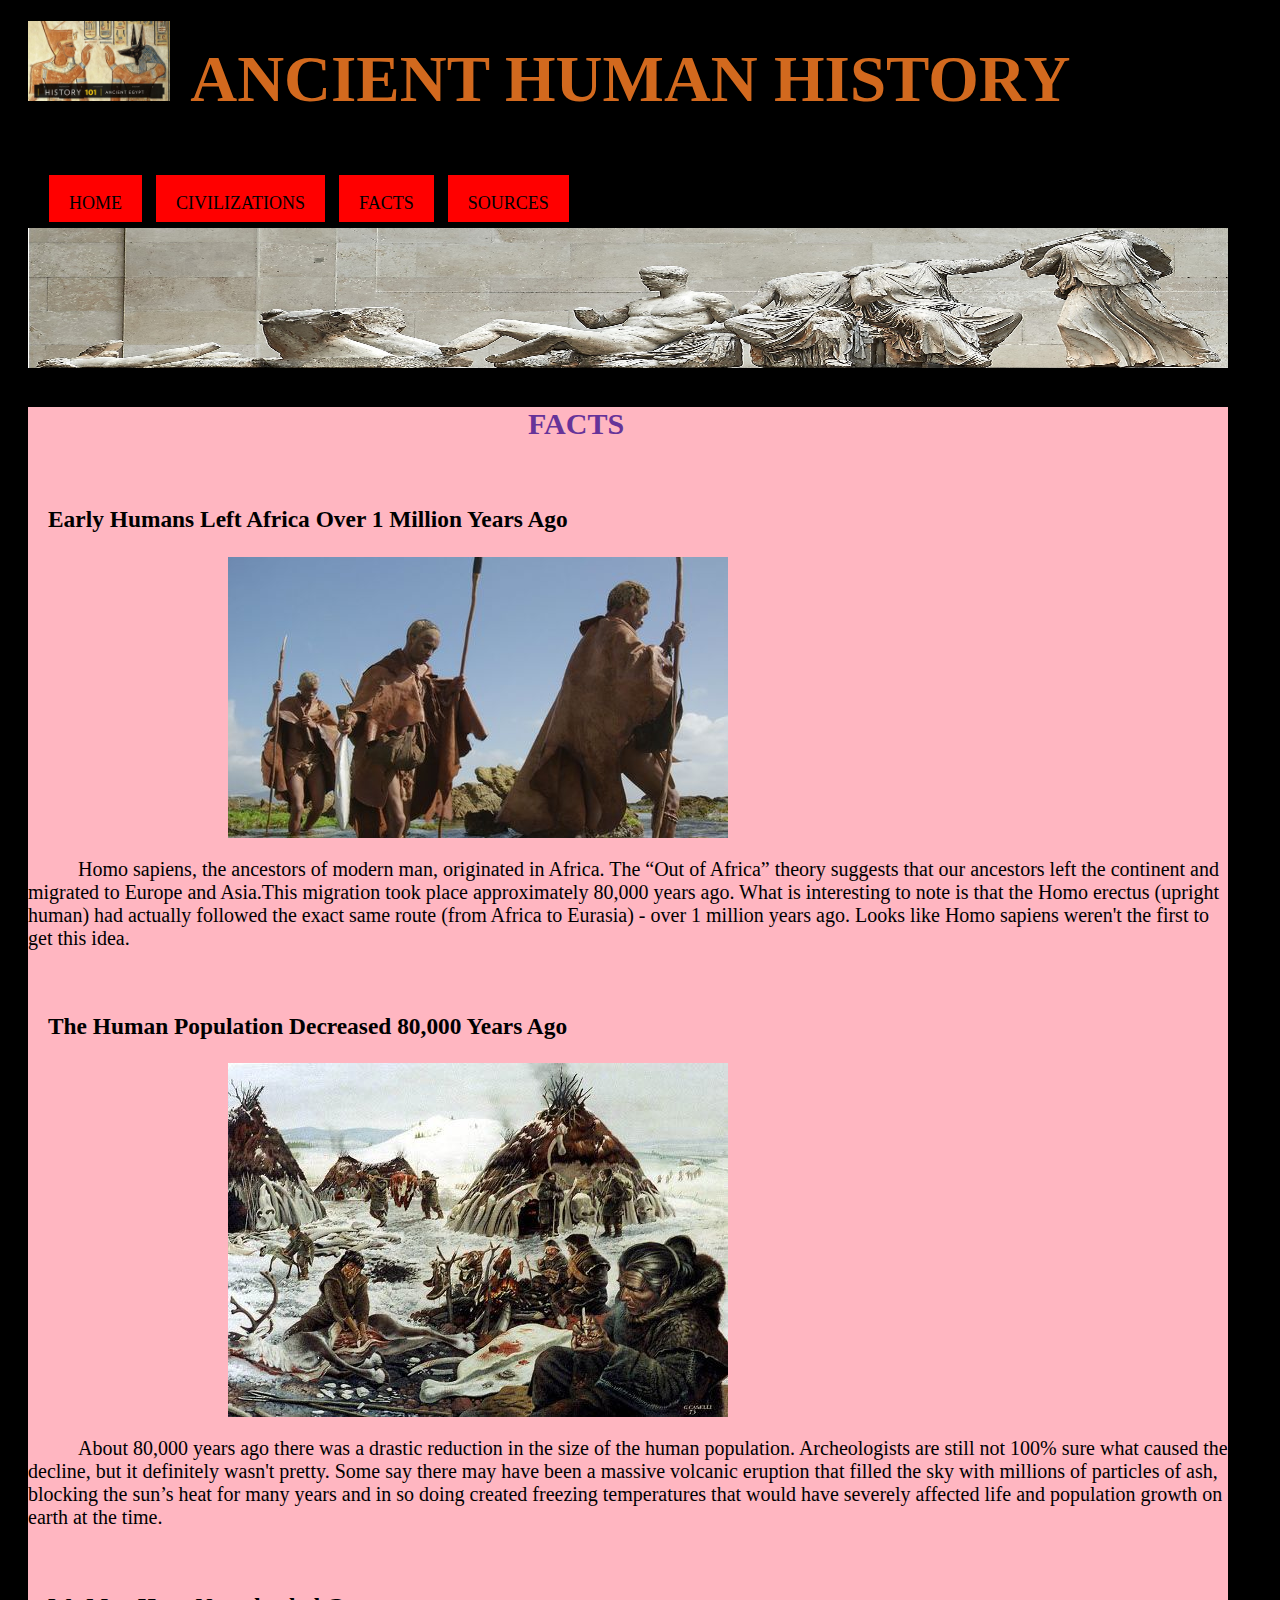
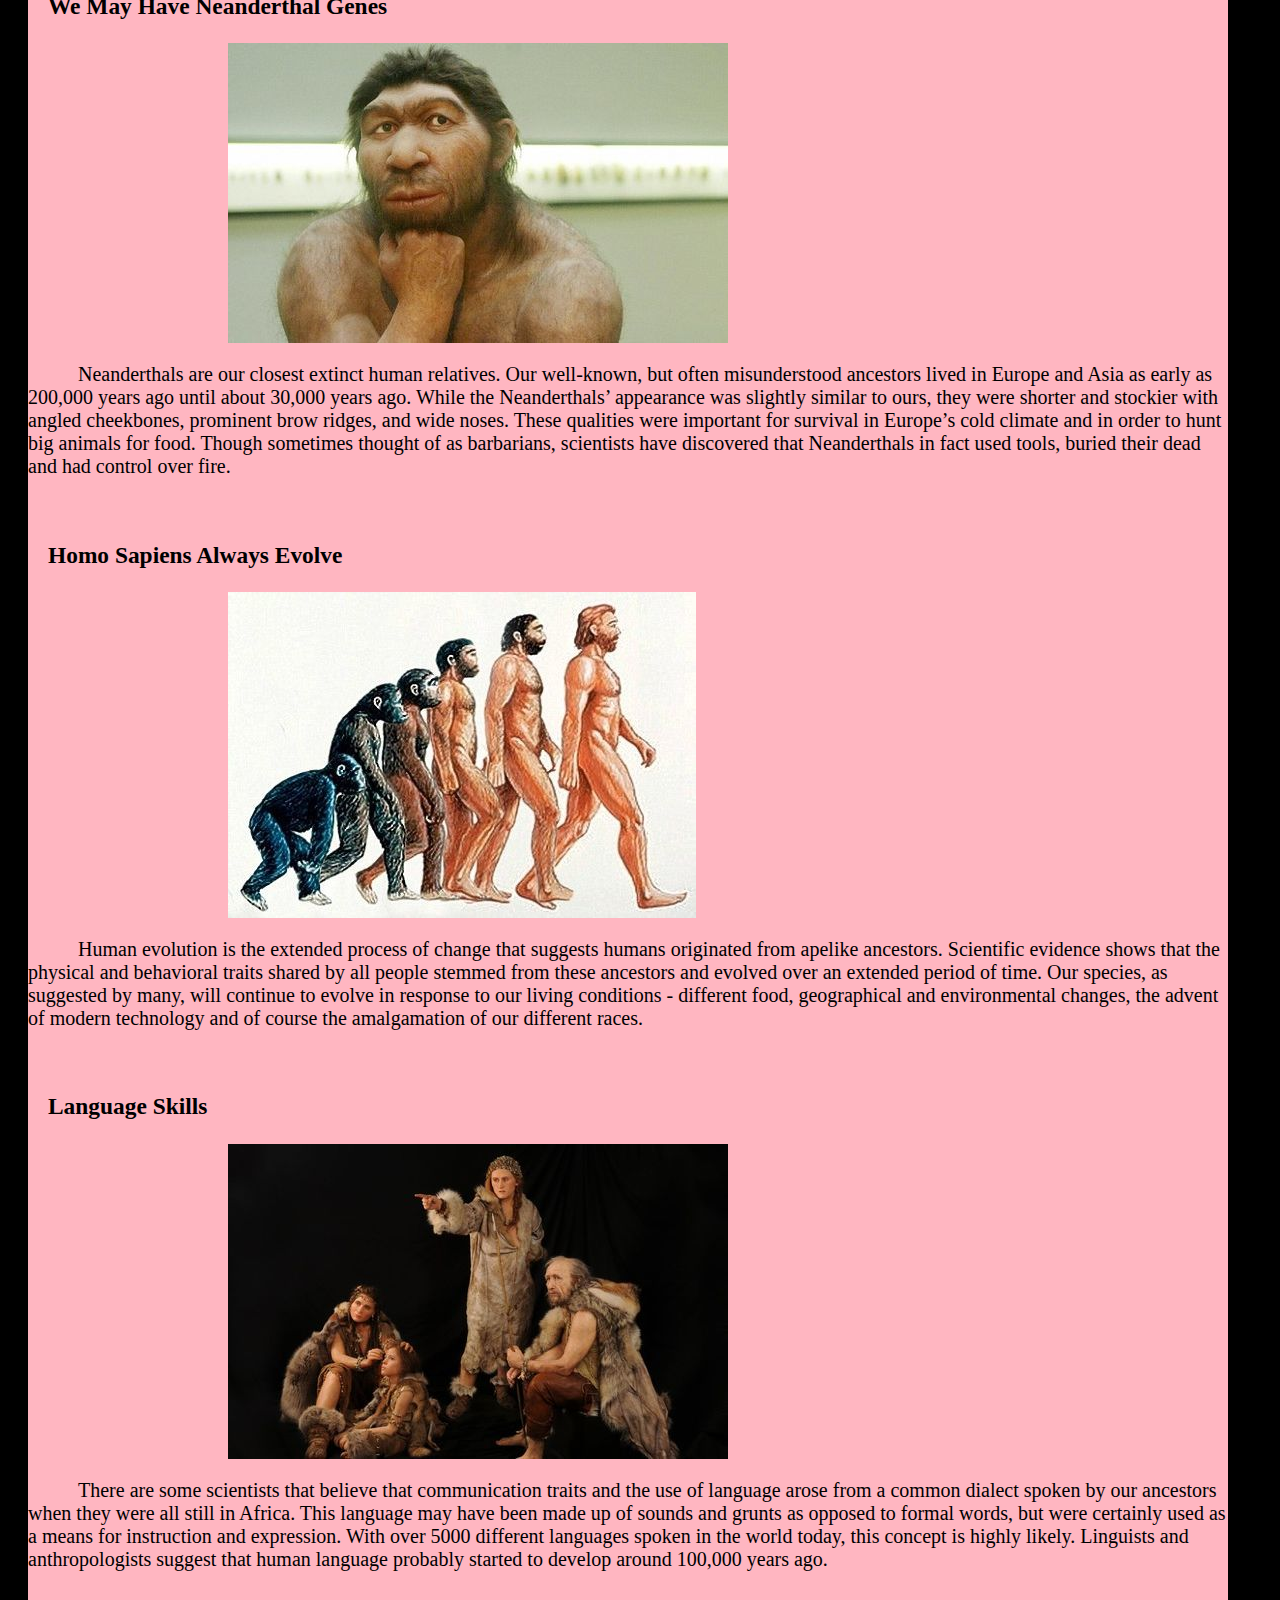
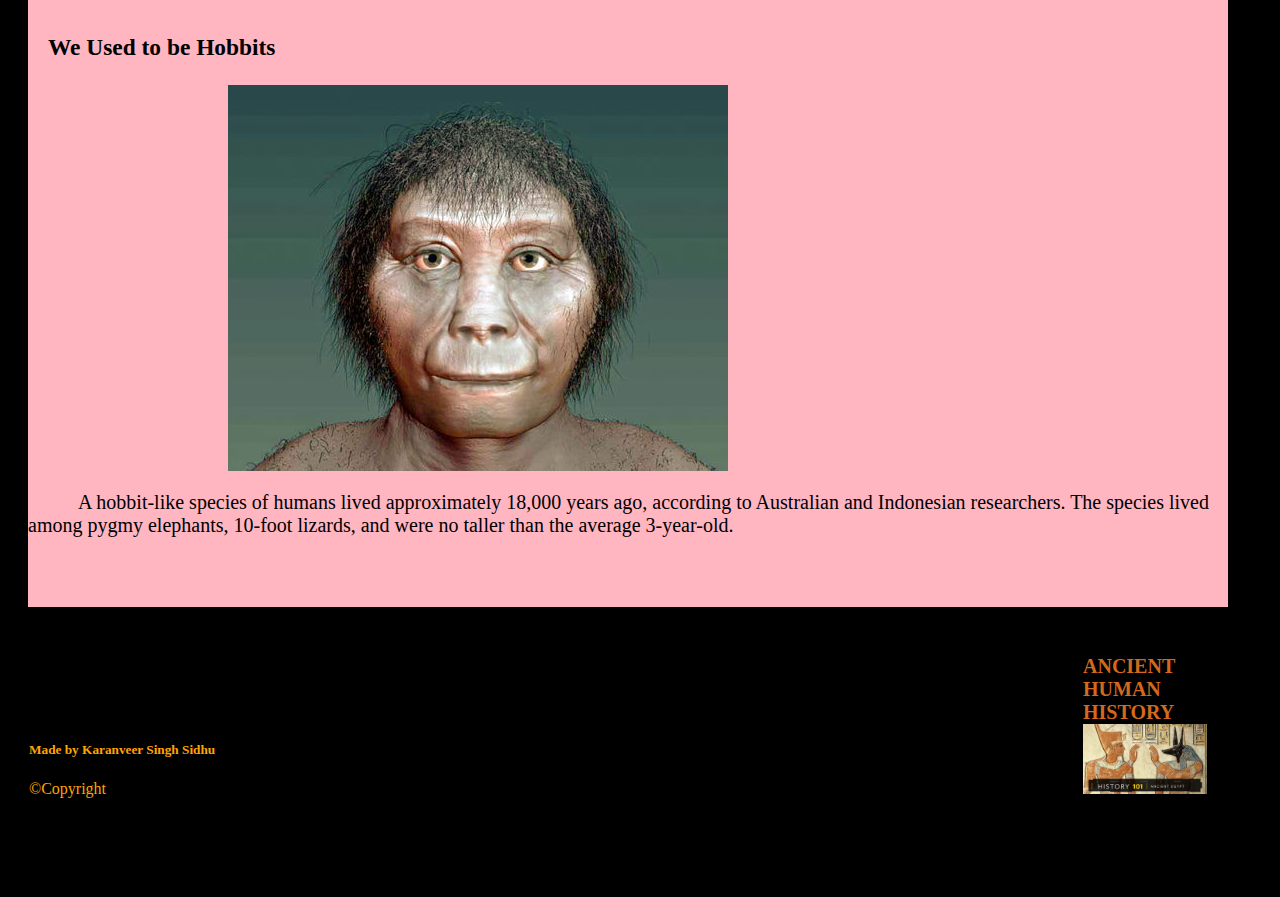
<file: facts.html>
<!DOCTYPE html>
<html lang="en">
<head>
    <meta charset="UTF-8">
    <link href="smpost_1512771954753.jpg" rel="shortcut icon">
    <title>ANCIENT HUMAN HISTORY</title>
    <link rel="stylesheet" href="Index.css">
</head>
<body>
<header id="mainHeader">
    <h1><img src="smpost_1512771954753.jpg" alt="logo"><span>ANCIENT HUMAN HISTORY</span></h1>
</header>
<nav id="mainNav">
    <ul>
        <li><a href="index.html">HOME</a></li>
        <li><a href="period.html">CIVILIZATIONS</a></li>
        <li class="active"><a href="facts.html">FACTS</a></li>
        <li><a href="sources.html">SOURCES</a></li>
    </ul>
    <br>

</nav>
<div id="mainDiv">
    <img src="East-pediment-sculptures-detail.jpg" alt="Ancient">
</div>
<address>

</address>
<article id="factsArticle">
    <h2>FACTS</h2>
    <h3>Early Humans Left Africa Over 1 Million Years Ago</h3>
    <img src="maxresdefault.jpg" alt="Early Human Travelling"><br>
    <p3>Homo sapiens, the ancestors of modern man, originated in Africa. The “Out of Africa” theory suggests that our ancestors left the continent and migrated to Europe and Asia.This migration took place approximately 80,000 years ago. What is interesting to note is that the Homo erectus (upright human) had actually followed the exact same route (from Africa to Eurasia) - over 1 million years ago.  Looks like Homo sapiens weren't the first to get this idea.</p3>
    <h3>The Human Population Decreased 80,000 Years Ago</h3>
    <img src="iceage-pinterest.jpg" alt="iceage"><br>
    <p3>About 80,000 years ago there was a drastic reduction in the size of the human population.  Archeologists are still not 100% sure what caused the decline, but it definitely wasn't pretty. Some say there may have been a massive volcanic eruption that filled the sky with millions of particles of ash, blocking the sun’s heat for many years and in so doing created freezing temperatures that would have severely affected life and population growth on earth at the time.</p3>
    <h3>We May Have Neanderthal Genes</h3>
    <img src="1180.jpg" alt="Early human photo"><br>
    <p3>Neanderthals are our closest extinct human relatives. Our well-known, but often misunderstood ancestors lived in Europe and Asia as early as 200,000 years ago until about 30,000 years ago. While the Neanderthals’ appearance was slightly similar to ours, they were shorter and stockier with angled cheekbones, prominent brow ridges, and wide noses. These qualities were important for survival in Europe’s cold climate and in order to hunt big animals for food. Though sometimes thought of as barbarians, scientists have discovered that Neanderthals in fact used tools, buried their dead and had control over fire.</p3>
    <h3>Homo Sapiens Always Evolve</h3>
    <img src="2ea8b28a86c0fbe272c65b67f54ad283.jpg" alt="Human Evolve"><br>
    <p3>Human evolution is the extended process of change that suggests humans originated from apelike ancestors. Scientific evidence shows that the physical and behavioral traits shared by all people stemmed from these ancestors and evolved over an extended period of time. Our species, as suggested by many, will continue to evolve in response to our living conditions - different food, geographical and environmental changes, the advent of modern technology and of course the amalgamation of our different races.</p3>
    <h3 >Language Skills</h3>
    <img src="Language.jpg" alt="Language"><br>
    <p3 >There are some scientists that believe that communication traits and the use of language arose from a common dialect spoken by our ancestors when they were all still in Africa. This language may have been made up of sounds and grunts as opposed to formal words, but were certainly used as a means for instruction and expression. With over 5000 different languages spoken in the world today, this concept is highly likely. Linguists and anthropologists suggest that human language probably started to develop around 100,000 years ago.</p3>
    <h3 >We Used to be Hobbits</h3>
    <img src="Hobbits.jpg" alt="Hobbits"><br>
    <p3>A hobbit-like species of humans lived approximately 18,000 years ago, according to Australian and Indonesian researchers. The species lived among pygmy elephants, 10-foot lizards, and were no taller than the average 3-year-old.</p3>
</article>
<footer id="mainFooter">

    <div id="footerinfo">
        <h5>Made by Karanveer Singh Sidhu</h5>
        <p8>&copy;Copyright</p8>
    </div>
    <div id="footerheading">
        <h6>ANCIENT HUMAN HISTORY <img src="smpost_1512771954753.jpg" alt="LOGO"></h6>
    </div>
</footer>
</body>
</html>
</file>
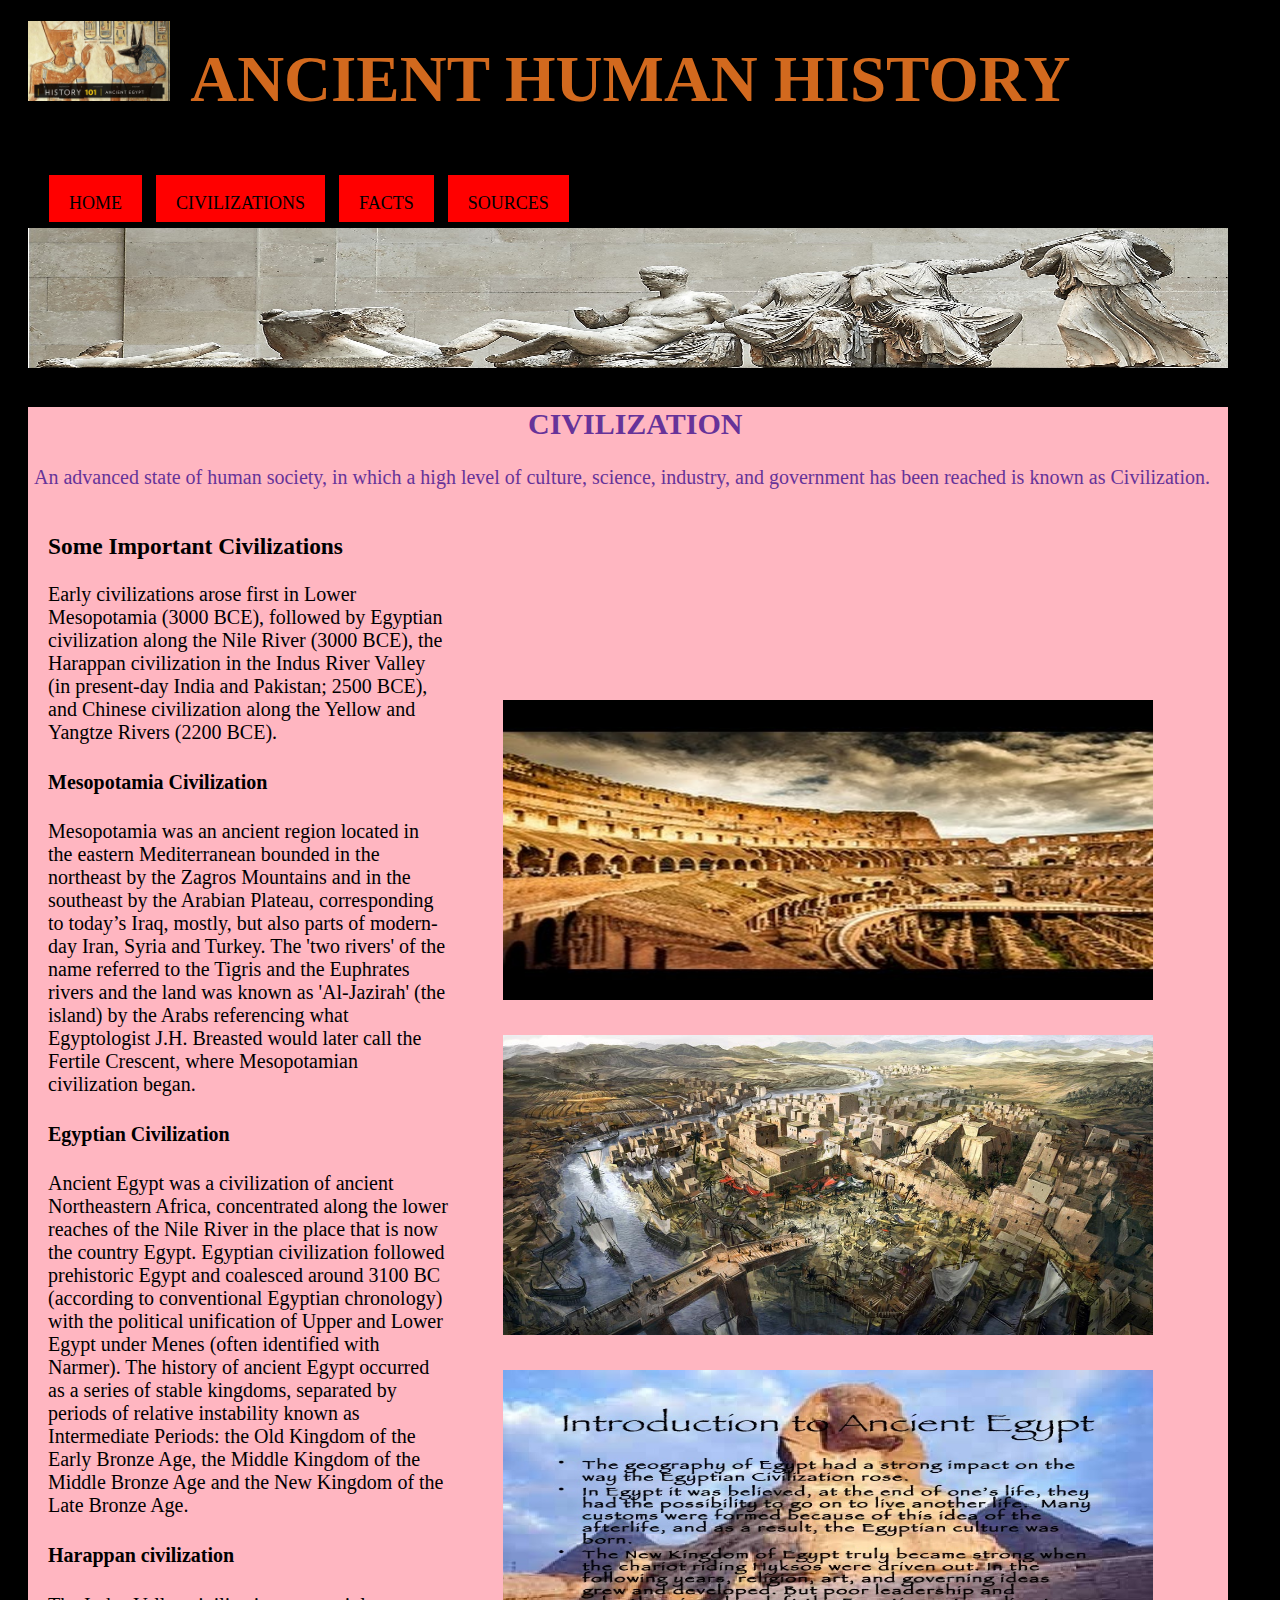
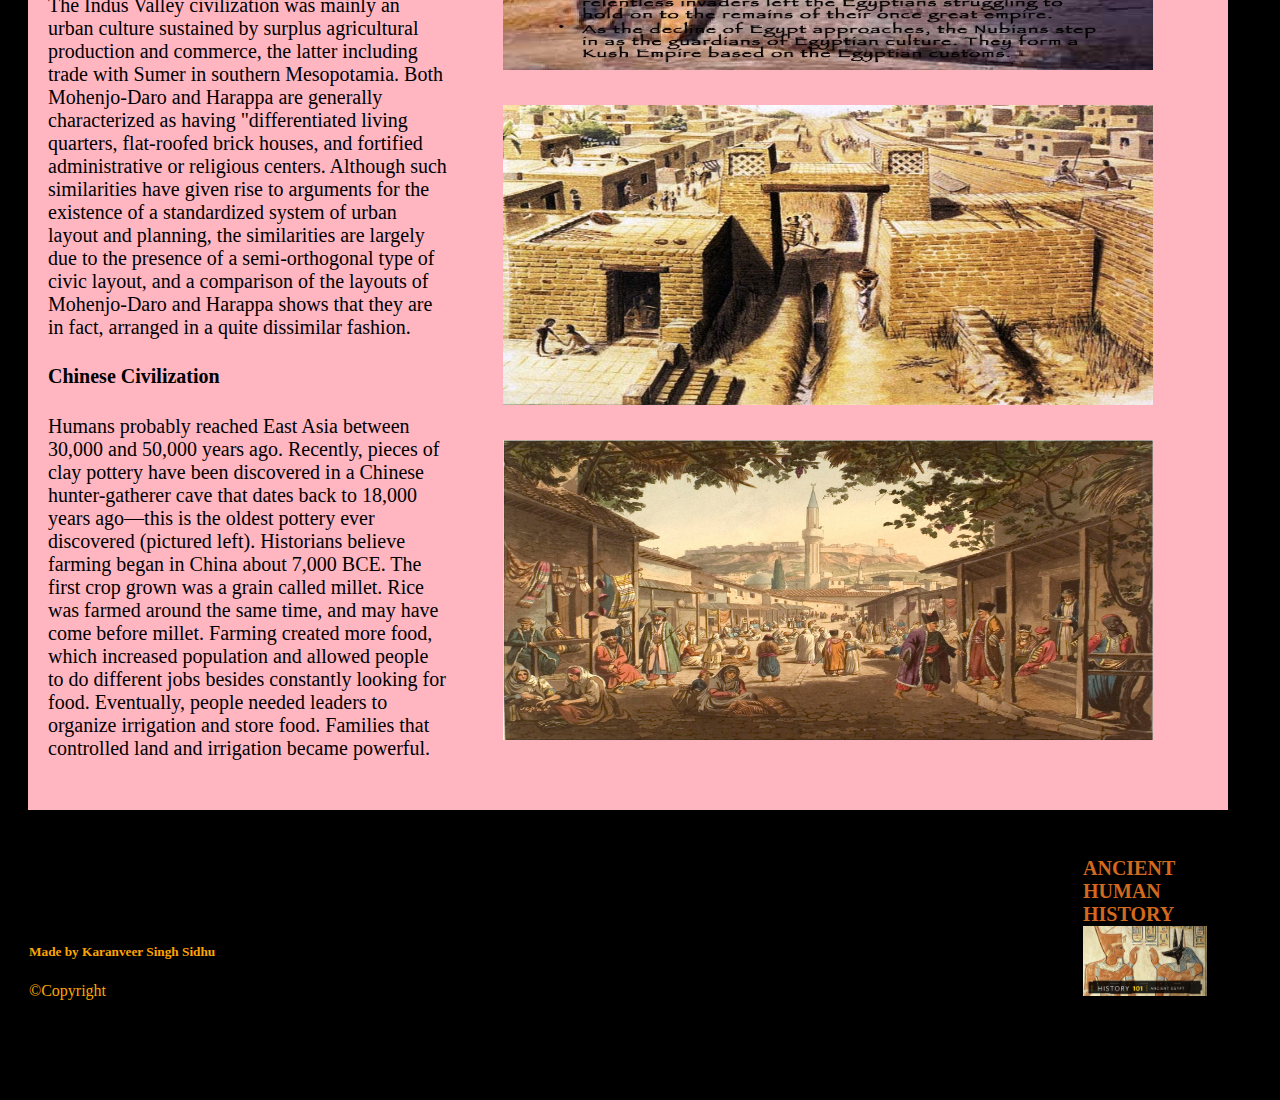
<file: period.html>
<!DOCTYPE html>
<html lang="en">
<head>
    <meta charset="UTF-8">
    <link href="smpost_1512771954753.jpg" rel="shortcut icon">
    <title>ANCIENT HUMAN HISTORY</title>
    <link rel="stylesheet" href="Civilizations.css">
</head>
<body>
<header id="mainHeader">
    <h1><img src="smpost_1512771954753.jpg" alt="logo"><span>ANCIENT HUMAN HISTORY</span></h1>
</header>
<nav id="mainNav">
    <ul>
        <li><a href="index.html">HOME</a></li>
        <li class="active"><a href="period.html">CIVILIZATIONS</a></li>
        <li><a href="facts.html">FACTS</a></li>
        <li><a href="sources.html">SOURCES</a></li>
    </ul>
    <br>

</nav>
<div id="mainDiv">
    <img src="East-pediment-sculptures-detail.jpg" alt="Ancient">
</div>
<address>

</address>
<article id="mainArticle">
    <h2>CIVILIZATION</h2>
    <p2>An advanced state of human society, in which a high level of culture, science, industry, and government has been reached is known as Civilization.</p2>
    <div id="civilizationdata">
    <h3>Some Important Civilizations</h3>
    <p3>Early civilizations arose first in Lower Mesopotamia (3000 BCE), followed by Egyptian civilization along the Nile River (3000 BCE), the Harappan civilization in the Indus River Valley (in present-day India and Pakistan; 2500 BCE), and Chinese civilization along the Yellow and Yangtze Rivers (2200 BCE).</p3>
    <h4>Mesopotamia Civilization</h4>
    <p3>Mesopotamia was an ancient region located in the eastern Mediterranean bounded in the northeast by the Zagros Mountains and in the southeast by the Arabian Plateau, corresponding to today’s Iraq, mostly, but also parts of modern-day Iran, Syria and Turkey. The 'two rivers' of the name referred to the Tigris and the Euphrates rivers and the land was known as 'Al-Jazirah' (the island) by the Arabs referencing what Egyptologist J.H. Breasted would later call the Fertile Crescent, where Mesopotamian civilization began.</p3>
    <h4>Egyptian Civilization</h4>
    <p3>Ancient Egypt was a civilization of ancient Northeastern Africa, concentrated along the lower reaches of the Nile River in the place that is now the country Egypt. Egyptian civilization followed prehistoric Egypt and coalesced around 3100 BC (according to conventional Egyptian chronology) with the political unification of Upper and Lower Egypt under Menes (often identified with Narmer). The history of ancient Egypt occurred as a series of stable kingdoms, separated by periods of relative instability known as Intermediate Periods: the Old Kingdom of the Early Bronze Age, the Middle Kingdom of the Middle Bronze Age and the New Kingdom of the Late Bronze Age.</p3>
    <h4>Harappan civilization</h4>
    <p3>The Indus Valley civilization was mainly an urban culture sustained by surplus agricultural production and commerce, the latter including trade with Sumer in southern Mesopotamia. Both Mohenjo-Daro and Harappa are generally characterized as having "differentiated living quarters, flat-roofed brick houses, and fortified administrative or religious centers. Although such similarities have given rise to arguments for the existence of a standardized system of urban layout and planning, the similarities are largely due to the presence of a semi-orthogonal type of civic layout, and a comparison of the layouts of Mohenjo-Daro and Harappa shows that they are in fact, arranged in a quite dissimilar fashion.</p3>
    <h4>Chinese Civilization</h4>
        <p3>Humans probably reached East Asia between 30,000 and 50,000 years ago. Recently, pieces of clay pottery have been discovered in a Chinese hunter-gatherer cave that dates back to 18,000 years ago—this is the oldest pottery ever discovered (pictured left). Historians believe farming began in China about 7,000 BCE. The first crop grown was a grain called millet. Rice was farmed around the same time, and may have come before millet. Farming created more food, which increased population and allowed people to do different jobs besides constantly looking for food. Eventually, people needed leaders to organize irrigation and store food. Families that controlled land and irrigation became powerful. </p3>
    </div>
    <div id="civilizationimg">
        <img src="Ancient.jpg" alt="Ancient">
        <img src="Mesopotamia.jpg" alt="Mesopatamia"><br>
        <img src="Egypt.jpg" alt="Egypt"><br>
        <img src="harappa.jpg" alt="harappa"><br>
        <img src="Chinese.jpg" alt="chinese"><br>
    </div>
</article>
<footer id="mainFooter">

    <div id="footerinfo">
        <h5>Made by Karanveer Singh Sidhu</h5>
        <p8>&copy;Copyright</p8>
    </div>
    <div id="footerheading">
        <h6>ANCIENT HUMAN HISTORY <img src="smpost_1512771954753.jpg" alt="LOGO"></h6>
    </div>
</footer>
</body>
</html>
</file>
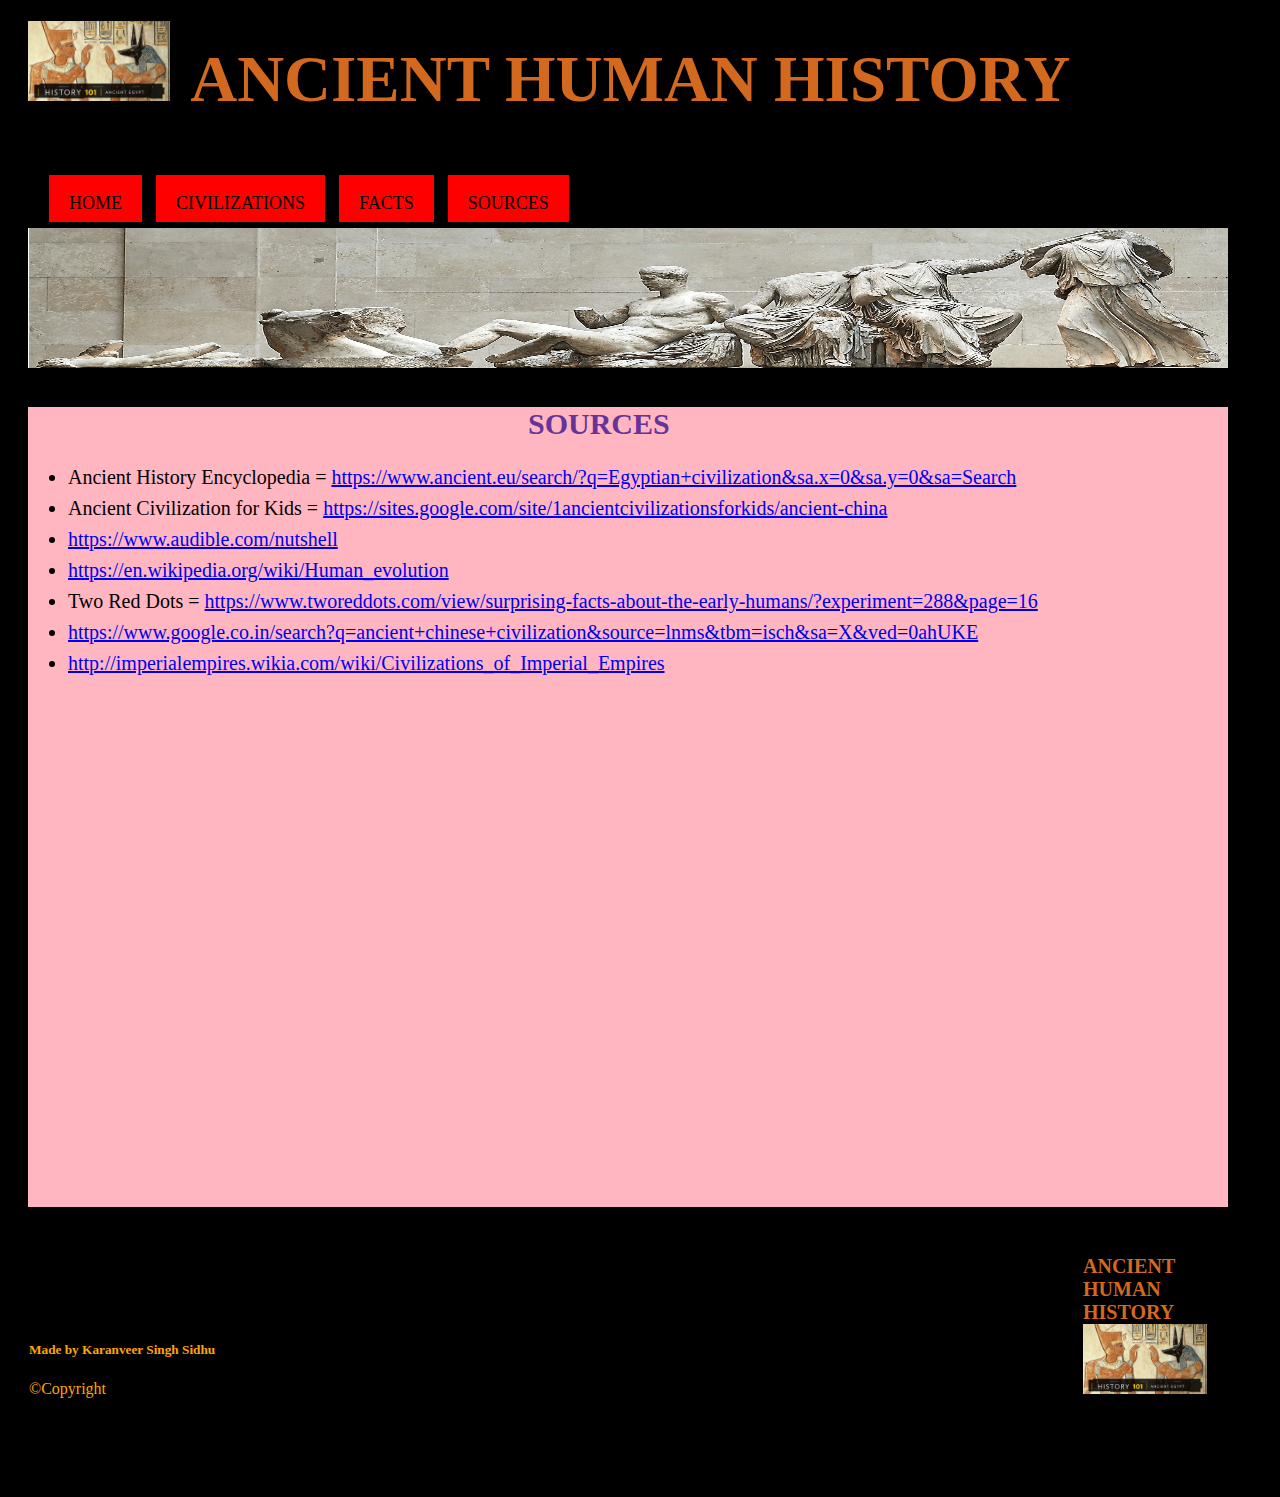
<file: sources.html>
<!DOCTYPE html>
<html lang="en">
<head>
    <meta charset="UTF-8">
    <link href="smpost_1512771954753.jpg" rel="shortcut icon">
    <title>ANCIENT HUMAN HISTORY</title>
    <link rel="stylesheet" href="Index.css">
</head>
<body>
<header id="mainHeader">
    <h1><img src="smpost_1512771954753.jpg" alt="logo"><span>ANCIENT HUMAN HISTORY</span></h1>
</header>
<nav id="mainNav">
    <ul>
        <li><a href="index.html">HOME</a></li>
        <li><a href="period.html">CIVILIZATIONS</a></li>
        <li><a href="facts.html">FACTS</a></li>
        <li class="active"><a href="sources.html">SOURCES</a></li>
    </ul>
    <br>

</nav>
<div id="mainDiv">
    <img src="East-pediment-sculptures-detail.jpg" alt="Ancient">
</div>
<address>

</address>
<article id="sourceArticle">
    <h2>SOURCES</h2>
    <ul>
        <li>Ancient History Encyclopedia = <a href="https://www.ancient.eu/search/?q=Egyptian+civilization&sa.x=0&sa.y=0&sa=Search">https://www.ancient.eu/search/?q=Egyptian+civilization&sa.x=0&sa.y=0&sa=Search</a></li>
        <li>Ancient Civilization for Kids = <a href=" https://sites.google.com/site/1ancientcivilizationsforkids/ancient-china"> https://sites.google.com/site/1ancientcivilizationsforkids/ancient-china</a></li>
        <li><a href="https://www.audible.com/nutshell">https://www.audible.com/nutshell</a></li>
        <li><a href="https://en.wikipedia.org/wiki/Human_evolution">https://en.wikipedia.org/wiki/Human_evolution</a></li>
        <li>Two Red Dots = <a href="https://www.tworeddots.com/view/surprising-facts-about-the-early-humans/?experiment=288&page=16">https://www.tworeddots.com/view/surprising-facts-about-the-early-humans/?experiment=288&page=16</a></li>
        <li><a href="https://www.google.co.in/search?q=ancient+chinese+civilization&source=lnms&tbm=isch&sa=X&ved=0ahUKEwjqw4ixqqjaAhWCm4MKHfPSB40Q_AUICigB&biw=1280&bih=541#imgrc=_">https://www.google.co.in/search?q=ancient+chinese+civilization&source=lnms&tbm=isch&sa=X&ved=0ahUKE</a></li>
        <li><a href="http://imperialempires.wikia.com/wiki/Civilizations_of_Imperial_Empires">http://imperialempires.wikia.com/wiki/Civilizations_of_Imperial_Empires</a></li>
    </ul>
</article>
<footer id="mainFooter">

    <div id="footerinfo">
        <h5>Made by Karanveer Singh Sidhu</h5>
        <p8>&copy;Copyright</p8>
    </div>
    <div id="footerheading">
        <h6>ANCIENT HUMAN HISTORY <img src="smpost_1512771954753.jpg" alt="LOGO"></h6>
    </div>
</footer>
</body>
</html>
</file>
<file: Index.css>
#mainHeader {
    height: 135px;

}
#mainHeader h1 img {
    height: 80px;
    padding-left: 20px;
}
body    {
    background-color: black;
}
#mainArticle, #factsArticle, #sourceArticle    {
    width: 1200px;
    margin-left: 20px;
}
#mainHeader h1 span {
    font-size: 65px;
    padding-left: 20px;
    color: chocolate;
}
#mainNav {
    height: 70px;
    border: 1px solid;
    background-color: black;
}
#mainNav ul {

    height: 40px;

    padding-top: 20px;
}
#mainNav ul li {
    
    background-color: red;
    display: inline;
    margin: 5px 10px 5px 0px;
    padding: 20px;

    padding-bottom: 10px;
}
#mainNav a {
    color: black;
    font-size: 18px;
    text-decoration: none;

}
li.active {
    background-color: yellow;
}
#mainDiv img {
    height: 140px;
    width: 1200px;
    padding-left: 20px;

}
address {
    height: 10px;


}
#mainArticle, #factsArticle, #sourceArticle {
    background-color: lightpink;
    font-size: 20px;
}

#mainArticle #video {
    width: 601px;
    height: 338px;
    border: 1px solid;
    margin-top: 50px;
    margin-left: 400px;


}
#mainArticle video {

    width: 600px;

}
#mainArticle, #sourceArticle   {
    height: 800px;
}
#mainArticle p {
    width: 700px;
    margin-left: 50px;
    margin-top: 30px;
    color: darkblue;
}
#mainFooter h6 img  {
    height: 70px;
}
#mainFooter h6 {
    margin-left: 650px;
    font-size: 20px;

    color: chocolate;
}

#mainFooter {
    border: 1px solid;
    height: 280px;

}

#factsArticle p3    {
    margin-top: 20px;
    padding-left: 50px;
}
h2  {
    padding-left: 500px;
    color: rebeccapurple;

}
#factsArticle   h3  {
    padding-left: 20px;
    padding-top: 40px;
}
#factsArticle   img {
    padding-left: 200px;
    padding-bottom: 15px;
}
#factsArticle p   {
    width: 900px;
}
#factsArticle   {
    height: 3400px;
}
#mainFooter h5, #mainFooter p8 {
    color: orange;
}
#footerinfo {
    width: 400px;
    display: inline-block;
    margin-left: 20px;
}
#footerheading  {
    width: 400px;
    display: inline-block;
}
#sourceArticle li {
    padding-bottom: 8px;
}
#mainArticle #sidhu {
    border: 1px solid;
    margin-left: 496px;
    margin-top: 161px;
}
</file>
<file: Civilizations.css>
#mainHeader {
    height: 135px;

}
#mainHeader h1 img {
    height: 80px;
    padding-left: 20px;
}

#mainHeader h1 span {
    font-size: 65px;
    padding-left: 20px;
    color: chocolate;
}
#mainNav {
    height: 70px;
    border: 1px solid;
    background-color: black;
}
#mainNav ul {

    height: 40px;

    padding-top: 20px;
}
#mainNav ul li {

    background-color: red;
    display: inline;
    margin: 5px 10px 5px 0px;
    padding: 20px;

    padding-bottom: 10px;
}
#mainNav a {
    color: black;
    font-size: 18px;
    text-decoration: none;

}
li a.active {
    background-color: yellow;
}
#mainDiv img {
    height: 140px;
    width: 1200px;
    padding-left: 20px;

}
address {
    height: 10px;


}
#mainArticle {
    background-color: lightpink;
    font-size: 20px;
}
#mainFooter h6 img  {
    height: 70px;
}
#mainFooter h6 {
    margin-left: 650px;
    font-size: 20px;
    display: inline-block;
    color: chocolate;
}

#mainFooter {
    border: 1px solid;
    height: 280px;
}
#mainArticle    {
    width: 1200px;
    margin-left: 20px;
}
body {
    background-color: black;
}
h2  {
 padding-left: 500px;
    color: rebeccapurple;
}
p2  {
    padding-left: 6px;
    color: rebeccapurple;

}
#civilizationdata   {
    width: 400px;
    display: inline-block;
    margin-left: 20px;
    margin-top: 20px;
    margin-bottom: 50px;
}
#civilizationdata p3, p4 {
    margin-top: 30px;
}
#civilizationimg {
    width: 700px;
    display: inline-block;
    margin-left: 50px;

}
#civilizationimg img {
    width: 650px;
    height: 300px;
    padding-top: 15px;
    padding-bottom: 15px;
}
#mainFooter h5, #mainFooter p8 {
    color: orange;
}
#footerinfo {
    width: 400px;
    display: inline-block;
    margin-left: 20px;
}
#footerheading  {
    width: 400px;
    display: inline-block;
}
</file>
